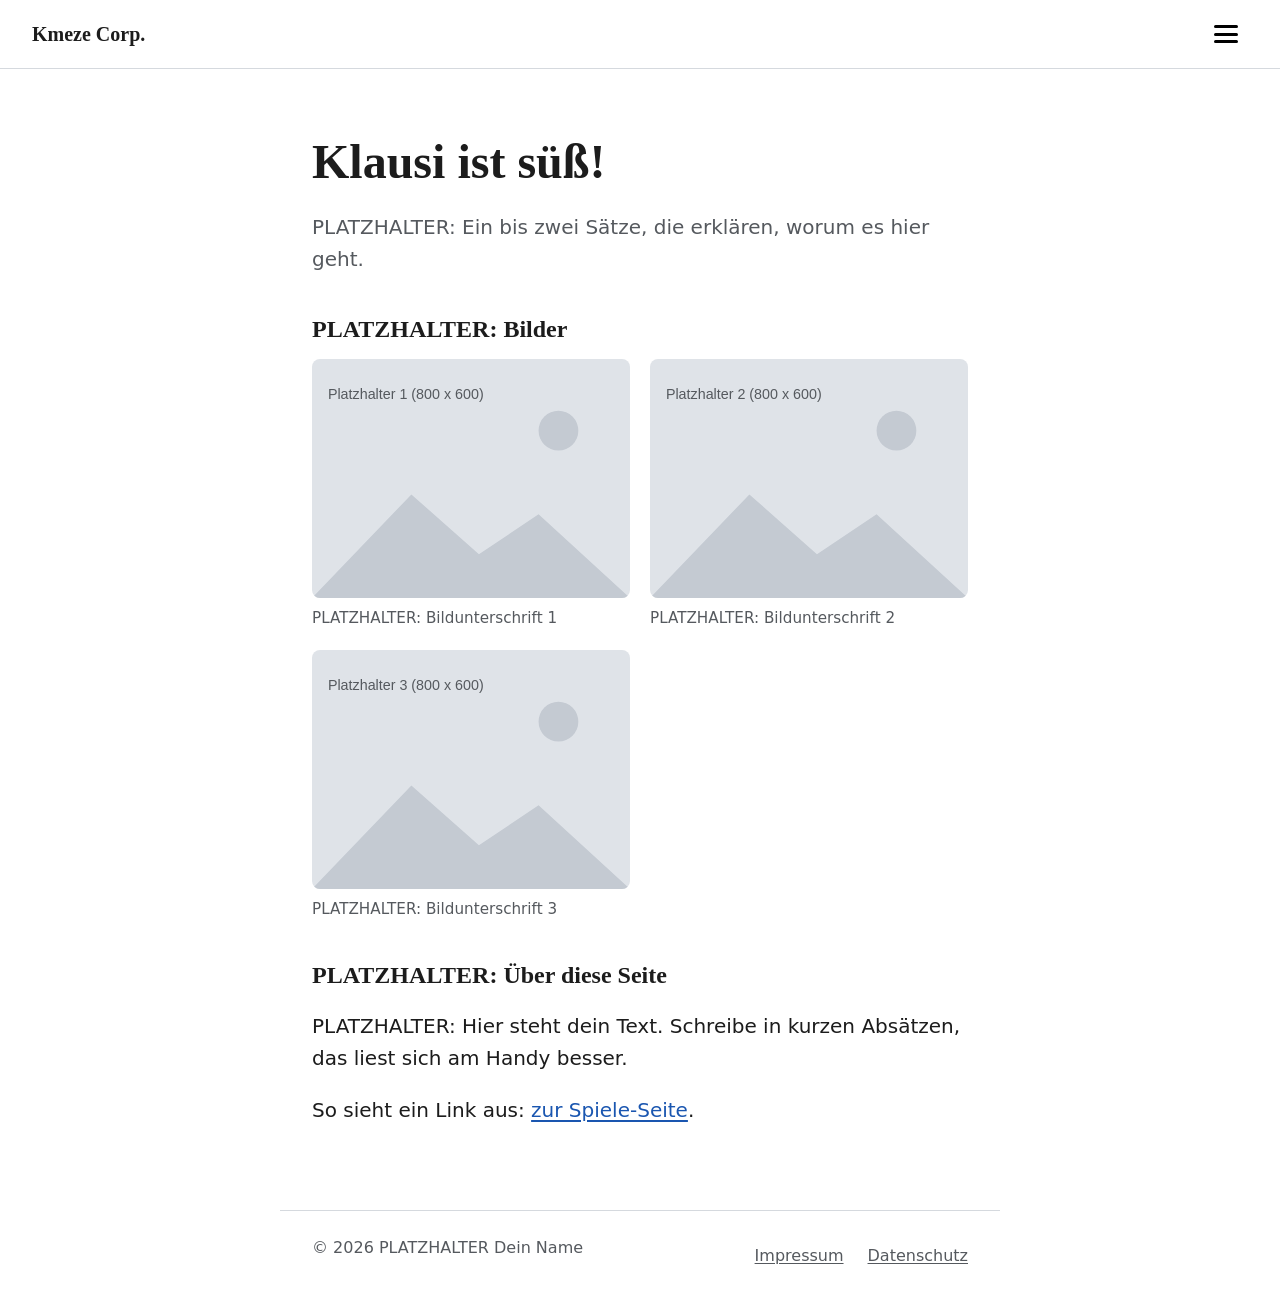
<file: index.html>
<!DOCTYPE html>
<html lang="de">
<head>
  <meta charset="utf-8">
  <meta name="viewport" content="width=device-width, initial-scale=1">

  <!-- Titel und Beschreibung erscheinen in Suchergebnissen und im Browser-Tab -->
  <title>Kmezik</title>
  <meta name="description" content="PLATZHALTER: Ein bis zwei Sätze (etwa 150 Zeichen), worum es auf deiner Seite geht.">

  <!-- PLATZHALTER: Ersetze deine-domain.de durch deine echte Adresse -->
  <link rel="canonical" href="https://kmezik.com/">

  <!-- Vorschau, wenn jemand den Link teilt (Messenger, soziale Netzwerke) -->
  <meta property="og:type" content="website">
  <meta property="og:locale" content="de_DE">
  <meta property="og:title" content="Kmezik">
  <meta property="og:description" content="PLATZHALTER: Ein bis zwei Sätze (etwa 150 Zeichen), worum es auf deiner Seite geht.">
  <!-- Optional: <meta property="og:image" content="https://deine-domain.de/bilder/vorschau.jpg"> -->

  <!-- Farbe der Browser-Leiste am Handy -->
  <meta name="theme-color" content="#ffffff" media="(prefers-color-scheme: light)">
  <meta name="theme-color" content="#121417" media="(prefers-color-scheme: dark)">

  <link rel="icon" href="favicon.ico" sizes="32x32">
<link rel="icon" href="favicon.svg" type="image/svg+xml">
<link rel="apple-touch-icon" href="apple-touch-icon.png">
  <link rel="stylesheet" href="style.css">
  <script src="script.js" defer></script>
</head>
<body>
  <a class="skip" href="#inhalt">Zum Inhalt springen</a>

  <header class="kopf">
    <a class="logo" href="index.html">Kmeze Corp.</a>

    <!-- Hamburger-Menü: Die drei Striche öffnen die Dropdown-Liste (Logik in script.js) -->
    <nav class="menue" aria-label="Hauptmenü">
      <button class="menue-knopf" id="menue-knopf" type="button"
              aria-expanded="false" aria-controls="menue-liste" aria-label="Menü öffnen">
        <span class="strich"></span>
        <span class="strich"></span>
        <span class="strich"></span>
      </button>

      <ul class="menue-liste" id="menue-liste" hidden>
        <li>
          <!-- PLATZHALTER: Die Sprachauswahl ist noch ohne Funktion (siehe script.js) -->
          <button class="menue-eintrag" id="sprache-knopf" type="button">
            <svg class="icon" viewBox="0 0 24 24" aria-hidden="true" focusable="false">
              <circle cx="12" cy="12" r="9"/>
              <path d="M3 12h18"/>
              <path d="M12 3c2.6 2.5 4 5.6 4 9s-1.4 6.5-4 9c-2.6-2.5-4-5.6-4-9s1.4-6.5 4-9z"/>
            </svg>
            <span>Language</span>
          </button>
        </li>
        <li>
          <a class="menue-eintrag" href="spiele.html">
            <svg class="icon" viewBox="0 0 24 24" aria-hidden="true" focusable="false">
              <rect x="2" y="7" width="20" height="11" rx="5.5"/>
              <path d="M7 10.5v4M5 12.5h4"/>
              <circle class="punkt" cx="15.5" cy="11.5" r="1"/>
              <circle class="punkt" cx="18" cy="13.8" r="1"/>
            </svg>
            <span>Spiele</span>
          </a>
        </li>
        <li class="hinweis" id="sprach-hinweis" role="status" hidden>
          Die Sprachauswahl ist noch nicht eingebaut.
        </li>
      </ul>
    </nav>
  </header>

  <main id="inhalt">
    <section>
      <h1>Klausi ist süß!</h1>
      <p class="lead">PLATZHALTER: Ein bis zwei Sätze, die erklären, worum es hier geht.</p>
    </section>

    <section aria-labelledby="bilder-titel">
      <h2 id="bilder-titel">PLATZHALTER: Bilder</h2>
      <!-- width und height geben das Seitenverhältnis an, damit die Seite beim Laden nicht springt.
           loading="lazy" lädt ein Bild erst, wenn man dorthin scrollt.
           Das alt-Attribut beschreibt das Bild für Screenreader und falls es nicht lädt. -->
      <div class="galerie">
        <figure>
          <img src="bilder/platzhalter-1.svg"
               alt="PLATZHALTER: Beschreibe, was auf Bild 1 zu sehen ist"
               width="800" height="600" loading="lazy">
          <figcaption>PLATZHALTER: Bildunterschrift 1</figcaption>
        </figure>
        <figure>
          <img src="bilder/platzhalter-2.svg"
               alt="PLATZHALTER: Beschreibe, was auf Bild 2 zu sehen ist"
               width="800" height="600" loading="lazy">
          <figcaption>PLATZHALTER: Bildunterschrift 2</figcaption>
        </figure>
        <figure>
          <img src="bilder/platzhalter-3.svg"
               alt="PLATZHALTER: Beschreibe, was auf Bild 3 zu sehen ist"
               width="800" height="600" loading="lazy">
          <figcaption>PLATZHALTER: Bildunterschrift 3</figcaption>
        </figure>
      </div>
    </section>

    <section aria-labelledby="text-titel">
      <h2 id="text-titel">PLATZHALTER: Über diese Seite</h2>
      <p>PLATZHALTER: Hier steht dein Text. Schreibe in kurzen Absätzen, das liest sich am Handy besser.</p>
      <p>So sieht ein Link aus: <a href="spiele.html">zur Spiele-Seite</a>.</p>
    </section>
  </main>

  <footer class="fuss">
    <p>&copy; 2026 PLATZHALTER Dein Name</p>
    <nav aria-label="Rechtliches">
      <a href="impressum.html">Impressum</a>
      <a href="datenschutz.html">Datenschutz</a>
    </nav>
  </footer>
</body>
</html>
</file>
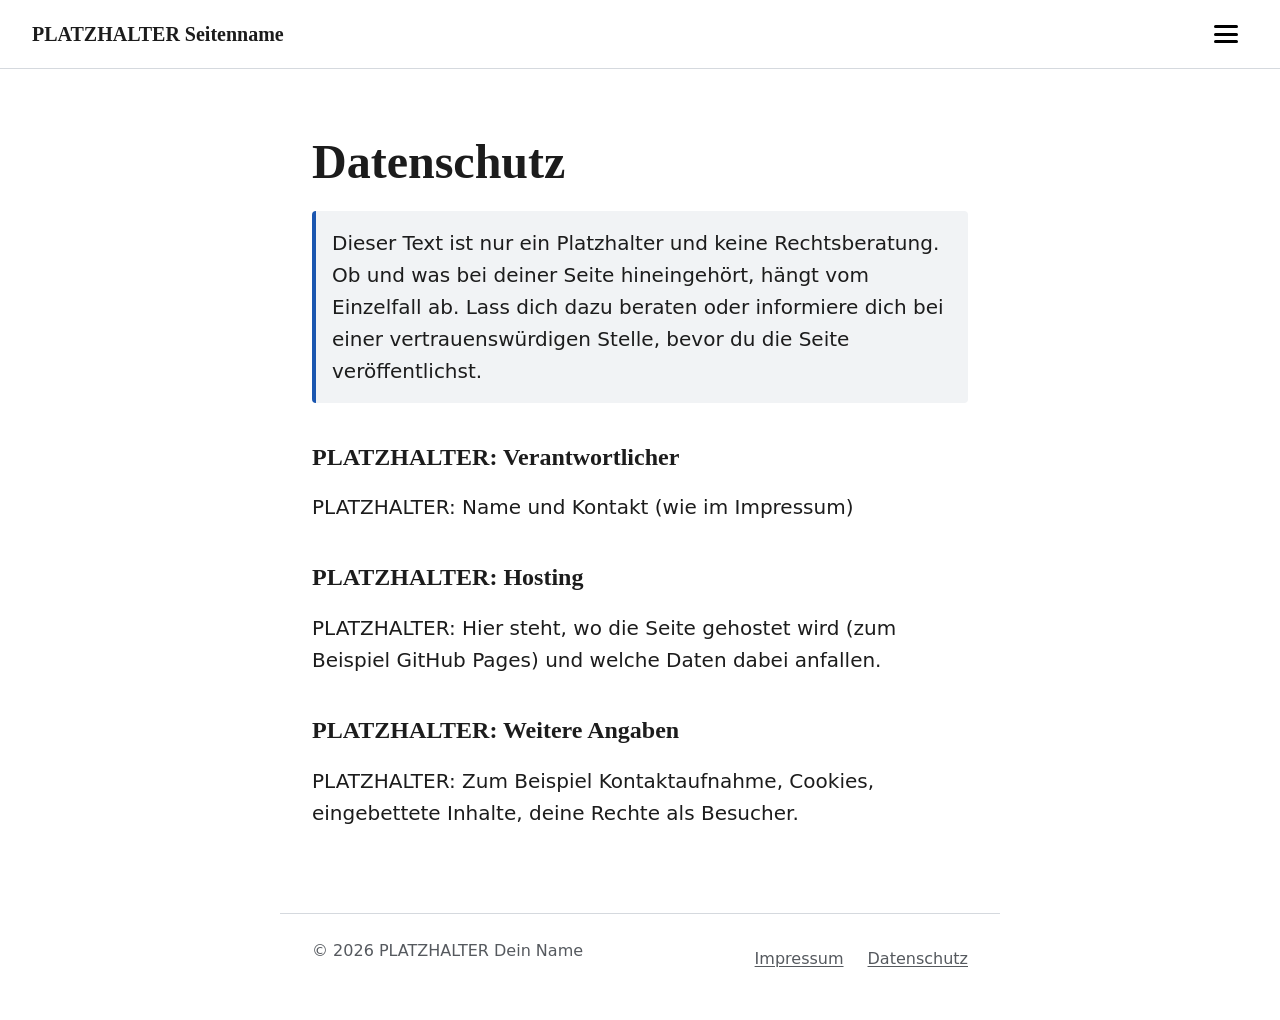
<file: datenschutz.html>
<!DOCTYPE html>
<html lang="de">
<head>
  <meta charset="utf-8">
  <meta name="viewport" content="width=device-width, initial-scale=1">

  <!-- Titel und Beschreibung erscheinen in Suchergebnissen und im Browser-Tab -->
  <title>Datenschutz – PLATZHALTER Seitenname</title>
  <meta name="description" content="Informationen zum Datenschutz.">

  <!-- PLATZHALTER: Ersetze deine-domain.de durch deine echte Adresse -->
  <link rel="canonical" href="https://kmezik.com/datenschutz.html">

  <!-- Vorschau, wenn jemand den Link teilt (Messenger, soziale Netzwerke) -->
  <meta property="og:type" content="website">
  <meta property="og:locale" content="de_DE">
  <meta property="og:title" content="Datenschutz – PLATZHALTER Seitenname">
  <meta property="og:description" content="Informationen zum Datenschutz.">
  <!-- Optional: <meta property="og:image" content="https://deine-domain.de/bilder/vorschau.jpg"> -->

  <!-- Farbe der Browser-Leiste am Handy -->
  <meta name="theme-color" content="#ffffff" media="(prefers-color-scheme: light)">
  <meta name="theme-color" content="#121417" media="(prefers-color-scheme: dark)">

  <link rel="icon" href="favicon.ico" sizes="32x32">
<link rel="icon" href="favicon.svg" type="image/svg+xml">
<link rel="apple-touch-icon" href="apple-touch-icon.png">
  <link rel="stylesheet" href="style.css">
  <script src="script.js" defer></script>
</head>
<body>
  <a class="skip" href="#inhalt">Zum Inhalt springen</a>

  <header class="kopf">
    <a class="logo" href="index.html">PLATZHALTER Seitenname</a>

    <!-- Hamburger-Menü: Die drei Striche öffnen die Dropdown-Liste (Logik in script.js) -->
    <nav class="menue" aria-label="Hauptmenü">
      <button class="menue-knopf" id="menue-knopf" type="button"
              aria-expanded="false" aria-controls="menue-liste" aria-label="Menü öffnen">
        <span class="strich"></span>
        <span class="strich"></span>
        <span class="strich"></span>
      </button>

      <ul class="menue-liste" id="menue-liste" hidden>
        <li>
          <!-- PLATZHALTER: Die Sprachauswahl ist noch ohne Funktion (siehe script.js) -->
          <button class="menue-eintrag" id="sprache-knopf" type="button">
            <svg class="icon" viewBox="0 0 24 24" aria-hidden="true" focusable="false">
              <circle cx="12" cy="12" r="9"/>
              <path d="M3 12h18"/>
              <path d="M12 3c2.6 2.5 4 5.6 4 9s-1.4 6.5-4 9c-2.6-2.5-4-5.6-4-9s1.4-6.5 4-9z"/>
            </svg>
            <span>Language</span>
          </button>
        </li>
        <li>
          <a class="menue-eintrag" href="spiele.html">
            <svg class="icon" viewBox="0 0 24 24" aria-hidden="true" focusable="false">
              <rect x="2" y="7" width="20" height="11" rx="5.5"/>
              <path d="M7 10.5v4M5 12.5h4"/>
              <circle class="punkt" cx="15.5" cy="11.5" r="1"/>
              <circle class="punkt" cx="18" cy="13.8" r="1"/>
            </svg>
            <span>Spiele</span>
          </a>
        </li>
        <li class="hinweis" id="sprach-hinweis" role="status" hidden>
          Die Sprachauswahl ist noch nicht eingebaut.
        </li>
      </ul>
    </nav>
  </header>

  <main id="inhalt">
    <h1>Datenschutz</h1>
    <p class="achtung">
      Dieser Text ist nur ein Platzhalter und keine Rechtsberatung. Ob und was bei deiner Seite
      hineingehört, hängt vom Einzelfall ab. Lass dich dazu beraten oder informiere dich bei
      einer vertrauenswürdigen Stelle, bevor du die Seite veröffentlichst.
    </p>

    <h2>PLATZHALTER: Verantwortlicher</h2>
    <p>PLATZHALTER: Name und Kontakt (wie im Impressum)</p>

    <h2>PLATZHALTER: Hosting</h2>
    <p>PLATZHALTER: Hier steht, wo die Seite gehostet wird (zum Beispiel GitHub Pages) und welche Daten dabei anfallen.</p>

    <h2>PLATZHALTER: Weitere Angaben</h2>
    <p>PLATZHALTER: Zum Beispiel Kontaktaufnahme, Cookies, eingebettete Inhalte, deine Rechte als Besucher.</p>
  </main>

  <footer class="fuss">
    <p>&copy; 2026 PLATZHALTER Dein Name</p>
    <nav aria-label="Rechtliches">
      <a href="impressum.html">Impressum</a>
      <a href="datenschutz.html">Datenschutz</a>
    </nav>
  </footer>
</body>
</html>
</file>
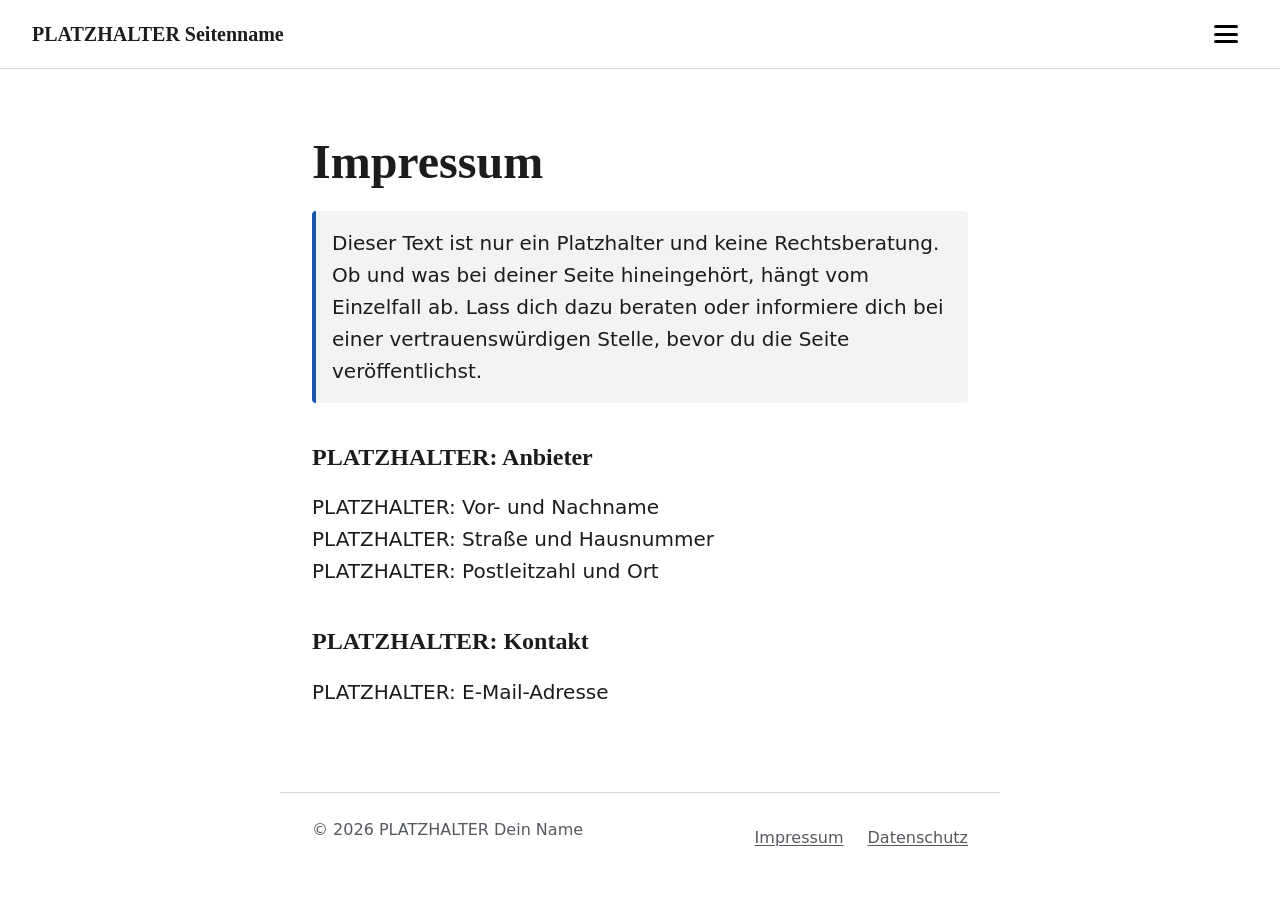
<file: impressum.html>
<!DOCTYPE html>
<html lang="de">
<head>
  <meta charset="utf-8">
  <meta name="viewport" content="width=device-width, initial-scale=1">

  <!-- Titel und Beschreibung erscheinen in Suchergebnissen und im Browser-Tab -->
  <title>Impressum – PLATZHALTER Seitenname</title>
  <meta name="description" content="Impressum und Kontakt.">

  <!-- PLATZHALTER: Ersetze deine-domain.de durch deine echte Adresse -->
  <link rel="canonical" href="https://kmezik.com/impressum.html">

  <!-- Vorschau, wenn jemand den Link teilt (Messenger, soziale Netzwerke) -->
  <meta property="og:type" content="website">
  <meta property="og:locale" content="de_DE">
  <meta property="og:title" content="Impressum – PLATZHALTER Seitenname">
  <meta property="og:description" content="Impressum und Kontakt.">
  <!-- Optional: <meta property="og:image" content="https://deine-domain.de/bilder/vorschau.jpg"> -->

  <!-- Farbe der Browser-Leiste am Handy -->
  <meta name="theme-color" content="#ffffff" media="(prefers-color-scheme: light)">
  <meta name="theme-color" content="#121417" media="(prefers-color-scheme: dark)">

  <link rel="icon" href="favicon.ico" sizes="32x32">
<link rel="icon" href="favicon.svg" type="image/svg+xml">
<link rel="apple-touch-icon" href="apple-touch-icon.png">
  <link rel="stylesheet" href="style.css">
  <script src="script.js" defer></script>
</head>
<body>
  <a class="skip" href="#inhalt">Zum Inhalt springen</a>

  <header class="kopf">
    <a class="logo" href="index.html">PLATZHALTER Seitenname</a>

    <!-- Hamburger-Menü: Die drei Striche öffnen die Dropdown-Liste (Logik in script.js) -->
    <nav class="menue" aria-label="Hauptmenü">
      <button class="menue-knopf" id="menue-knopf" type="button"
              aria-expanded="false" aria-controls="menue-liste" aria-label="Menü öffnen">
        <span class="strich"></span>
        <span class="strich"></span>
        <span class="strich"></span>
      </button>

      <ul class="menue-liste" id="menue-liste" hidden>
        <li>
          <!-- PLATZHALTER: Die Sprachauswahl ist noch ohne Funktion (siehe script.js) -->
          <button class="menue-eintrag" id="sprache-knopf" type="button">
            <svg class="icon" viewBox="0 0 24 24" aria-hidden="true" focusable="false">
              <circle cx="12" cy="12" r="9"/>
              <path d="M3 12h18"/>
              <path d="M12 3c2.6 2.5 4 5.6 4 9s-1.4 6.5-4 9c-2.6-2.5-4-5.6-4-9s1.4-6.5 4-9z"/>
            </svg>
            <span>Language</span>
          </button>
        </li>
        <li>
          <a class="menue-eintrag" href="spiele.html">
            <svg class="icon" viewBox="0 0 24 24" aria-hidden="true" focusable="false">
              <rect x="2" y="7" width="20" height="11" rx="5.5"/>
              <path d="M7 10.5v4M5 12.5h4"/>
              <circle class="punkt" cx="15.5" cy="11.5" r="1"/>
              <circle class="punkt" cx="18" cy="13.8" r="1"/>
            </svg>
            <span>Spiele</span>
          </a>
        </li>
        <li class="hinweis" id="sprach-hinweis" role="status" hidden>
          Die Sprachauswahl ist noch nicht eingebaut.
        </li>
      </ul>
    </nav>
  </header>

  <main id="inhalt">
    <h1>Impressum</h1>
    <p class="achtung">
      Dieser Text ist nur ein Platzhalter und keine Rechtsberatung. Ob und was bei deiner Seite
      hineingehört, hängt vom Einzelfall ab. Lass dich dazu beraten oder informiere dich bei
      einer vertrauenswürdigen Stelle, bevor du die Seite veröffentlichst.
    </p>

    <h2>PLATZHALTER: Anbieter</h2>
    <p>PLATZHALTER: Vor- und Nachname<br>
       PLATZHALTER: Straße und Hausnummer<br>
       PLATZHALTER: Postleitzahl und Ort</p>

    <h2>PLATZHALTER: Kontakt</h2>
    <p>PLATZHALTER: E-Mail-Adresse</p>
  </main>

  <footer class="fuss">
    <p>&copy; 2026 PLATZHALTER Dein Name</p>
    <nav aria-label="Rechtliches">
      <a href="impressum.html">Impressum</a>
      <a href="datenschutz.html">Datenschutz</a>
    </nav>
  </footer>
</body>
</html>
</file>
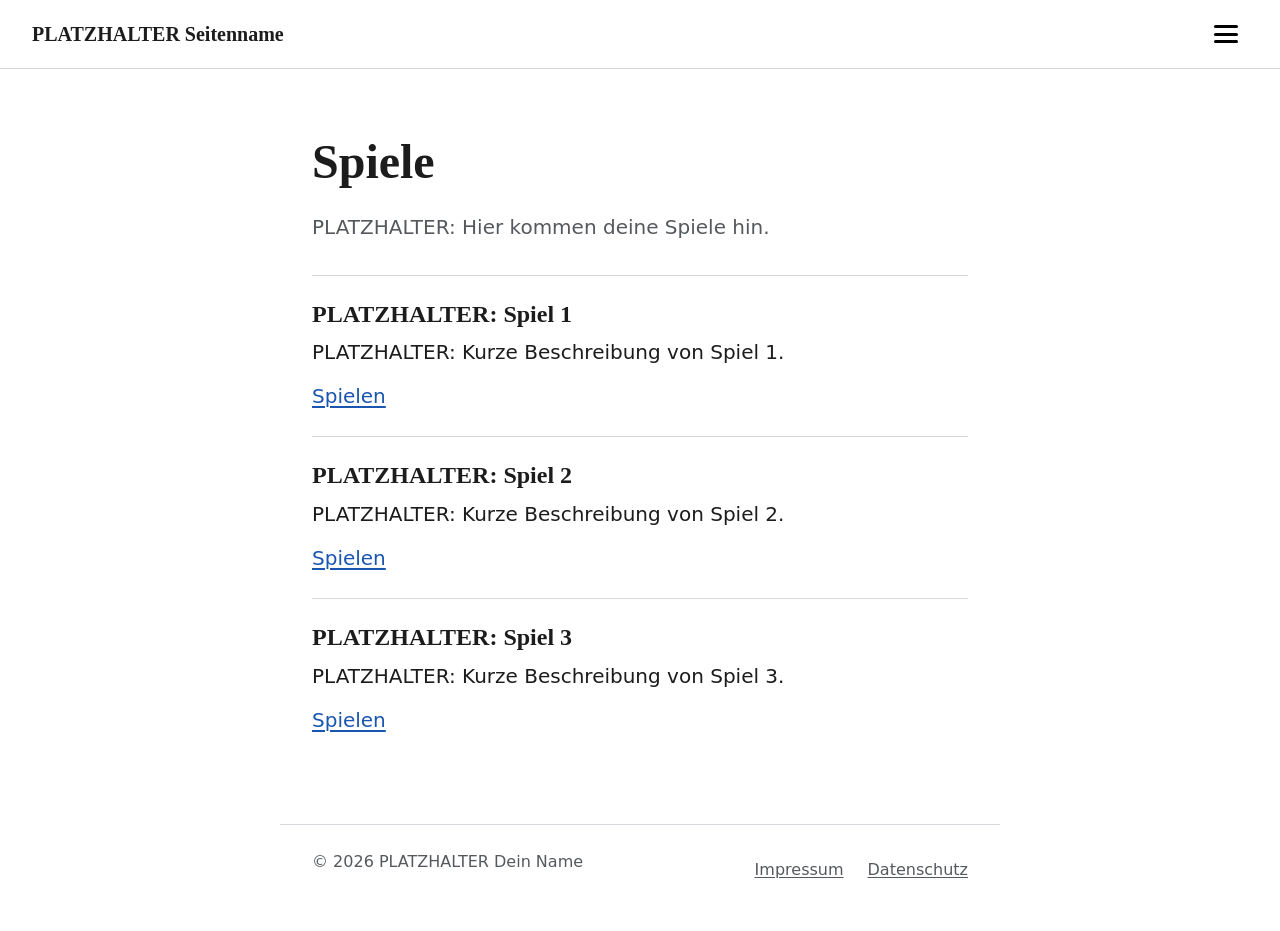
<file: spiele.html>
<!DOCTYPE html>
<html lang="de">
<head>
  <meta charset="utf-8">
  <meta name="viewport" content="width=device-width, initial-scale=1">

  <!-- Titel und Beschreibung erscheinen in Suchergebnissen und im Browser-Tab -->
  <title>Spiele – PLATZHALTER Seitenname</title>
  <meta name="description" content="PLATZHALTER: Eine Übersicht meiner Spiele.">

  <!-- PLATZHALTER: Ersetze deine-domain.de durch deine echte Adresse -->
  <link rel="canonical" href="https://kmezik.com/spiele.html">

  <!-- Vorschau, wenn jemand den Link teilt (Messenger, soziale Netzwerke) -->
  <meta property="og:type" content="website">
  <meta property="og:locale" content="de_DE">
  <meta property="og:title" content="Spiele – PLATZHALTER Seitenname">
  <meta property="og:description" content="PLATZHALTER: Eine Übersicht meiner Spiele.">
  <!-- Optional: <meta property="og:image" content="https://deine-domain.de/bilder/vorschau.jpg"> -->

  <!-- Farbe der Browser-Leiste am Handy -->
  <meta name="theme-color" content="#ffffff" media="(prefers-color-scheme: light)">
  <meta name="theme-color" content="#121417" media="(prefers-color-scheme: dark)">

  <link rel="icon" href="favicon.ico" sizes="32x32">
<link rel="icon" href="favicon.svg" type="image/svg+xml">
<link rel="apple-touch-icon" href="apple-touch-icon.png">
  <link rel="stylesheet" href="style.css">
  <script src="script.js" defer></script>
</head>
<body>
  <a class="skip" href="#inhalt">Zum Inhalt springen</a>

  <header class="kopf">
    <a class="logo" href="index.html">PLATZHALTER Seitenname</a>

    <!-- Hamburger-Menü: Die drei Striche öffnen die Dropdown-Liste (Logik in script.js) -->
    <nav class="menue" aria-label="Hauptmenü">
      <button class="menue-knopf" id="menue-knopf" type="button"
              aria-expanded="false" aria-controls="menue-liste" aria-label="Menü öffnen">
        <span class="strich"></span>
        <span class="strich"></span>
        <span class="strich"></span>
      </button>

      <ul class="menue-liste" id="menue-liste" hidden>
        <li>
          <!-- PLATZHALTER: Die Sprachauswahl ist noch ohne Funktion (siehe script.js) -->
          <button class="menue-eintrag" id="sprache-knopf" type="button">
            <svg class="icon" viewBox="0 0 24 24" aria-hidden="true" focusable="false">
              <circle cx="12" cy="12" r="9"/>
              <path d="M3 12h18"/>
              <path d="M12 3c2.6 2.5 4 5.6 4 9s-1.4 6.5-4 9c-2.6-2.5-4-5.6-4-9s1.4-6.5 4-9z"/>
            </svg>
            <span>Language</span>
          </button>
        </li>
        <li>
          <a class="menue-eintrag" href="spiele.html" aria-current="page">
            <svg class="icon" viewBox="0 0 24 24" aria-hidden="true" focusable="false">
              <rect x="2" y="7" width="20" height="11" rx="5.5"/>
              <path d="M7 10.5v4M5 12.5h4"/>
              <circle class="punkt" cx="15.5" cy="11.5" r="1"/>
              <circle class="punkt" cx="18" cy="13.8" r="1"/>
            </svg>
            <span>Spiele</span>
          </a>
        </li>
        <li class="hinweis" id="sprach-hinweis" role="status" hidden>
          Die Sprachauswahl ist noch nicht eingebaut.
        </li>
      </ul>
    </nav>
  </header>

  <main id="inhalt">
    <h1>Spiele</h1>
    <p class="lead">PLATZHALTER: Hier kommen deine Spiele hin.</p>

    <ul class="spiele">
      <li>
        <h2>PLATZHALTER: Spiel 1</h2>
        <p>PLATZHALTER: Kurze Beschreibung von Spiel 1.</p>
        <!-- PLATZHALTER: Ersetze # durch die Adresse des Spiels -->
        <a href="#">Spielen</a>
      </li>
      <li>
        <h2>PLATZHALTER: Spiel 2</h2>
        <p>PLATZHALTER: Kurze Beschreibung von Spiel 2.</p>
        <!-- PLATZHALTER: Ersetze # durch die Adresse des Spiels -->
        <a href="#">Spielen</a>
      </li>
      <li>
        <h2>PLATZHALTER: Spiel 3</h2>
        <p>PLATZHALTER: Kurze Beschreibung von Spiel 3.</p>
        <!-- PLATZHALTER: Ersetze # durch die Adresse des Spiels -->
        <a href="#">Spielen</a>
      </li>
    </ul>
  </main>

  <footer class="fuss">
    <p>&copy; 2026 PLATZHALTER Dein Name</p>
    <nav aria-label="Rechtliches">
      <a href="impressum.html">Impressum</a>
      <a href="datenschutz.html">Datenschutz</a>
    </nav>
  </footer>
</body>
</html>
</file>
<file: style.css>
/* style.css
   Aufbau: 1 Farben und Schriften, 2 Grundlagen, 3 Kopfzeile und Menü,
           4 Inhalt, 5 Fußzeile, 6 Größere Bildschirme */


/* 1. Farben und Schriften
   Hier änderst du das Aussehen der ganzen Seite an einer Stelle. */
:root {
  --bg: #ffffff;
  --flaeche: #f1f3f5;
  --text: #1c1c1c;
  --gedaempft: #55595e;
  --linie: #d5d9de;
  --akzent: #1a56b0;
  --strich: #000000;            /* Farbe der drei Menü-Striche */

  --schrift-text: system-ui, -apple-system, "Segoe UI", Roboto, sans-serif;
  --schrift-titel: Georgia, "Times New Roman", serif;

  color-scheme: light dark;
}

/* Dunkles Design, wenn das Gerät auf Dark Mode steht.
   Die Menü-Striche werden dann weiß, sonst wären sie auf dunklem Grund unsichtbar. */
@media (prefers-color-scheme: dark) {
  :root {
    --bg: #121417;
    --flaeche: #1c2025;
    --text: #ececec;
    --gedaempft: #a3a9b0;
    --linie: #343a41;
    --akzent: #7fb0ff;
    --strich: #ffffff;
  }
}


/* 2. Grundlagen */
*, *::before, *::after { box-sizing: border-box; }

[hidden] { display: none !important; }

body {
  margin: 0;
  font-family: var(--schrift-text);
  font-size: 1.125rem;
  line-height: 1.6;
  color: var(--text);
  background: var(--bg);
}

/* Bilder schrumpfen mit, wenn der Platz knapp wird */
img { display: block; max-width: 100%; height: auto; }

a { color: var(--akzent); text-underline-offset: 0.15em; }

h1, h2, h3 { font-family: var(--schrift-titel); line-height: 1.2; }
h1 { font-size: clamp(2rem, 6vw, 3rem); margin: 1.5rem 0 1rem; }
h2 { font-size: 1.5rem; margin: 2.5rem 0 1rem; }

/* Sichtbarer Rahmen, wenn man mit der Tastatur navigiert */
:focus-visible { outline: 3px solid var(--akzent); outline-offset: 2px; }

/* "Zum Inhalt springen": erscheint nur, wenn man mit Tab dorthin gelangt */
.skip {
  position: absolute;
  left: 1rem;
  top: -4rem;
  z-index: 20;
  padding: 0.5rem 1rem;
  color: var(--text);
  background: var(--bg);
  border: 2px solid var(--akzent);
  border-radius: 0.5rem;
}
.skip:focus { top: 1rem; }


/* 3. Kopfzeile und Hamburger-Menü */
.kopf {
  position: sticky;
  top: 0;
  z-index: 10;
  display: flex;
  align-items: center;
  justify-content: space-between;
  gap: 1rem;
  padding: 0.5rem 1rem;
  background: var(--bg);
  border-bottom: 1px solid var(--linie);
}

.logo {
  font-family: var(--schrift-titel);
  font-size: 1.25rem;
  font-weight: 700;
  color: var(--text);
  text-decoration: none;
}

.menue { position: relative; }

/* Der Knopf mit den drei Strichen (44 px groß, gut antippbar) */
.menue-knopf {
  display: flex;
  flex-direction: column;
  align-items: center;
  justify-content: center;
  gap: 0.3rem;
  width: 2.75rem;
  height: 2.75rem;
  padding: 0;
  background: none;
  border: 0;
  border-radius: 0.5rem;
  cursor: pointer;
}
.menue-knopf:hover { background: var(--flaeche); }

.strich {
  display: block;
  width: 1.5rem;
  height: 3px;
  background: var(--strich);
  border-radius: 2px;
}

/* Die aufklappende Liste */
.menue-liste {
  position: absolute;
  top: calc(100% + 0.5rem);
  right: 0;
  min-width: 13rem;
  margin: 0;
  padding: 0.375rem;
  list-style: none;
  background: var(--bg);
  border: 1px solid var(--linie);
  border-radius: 0.75rem;
  box-shadow: 0 8px 24px rgba(0, 0, 0, 0.15);
}

.menue-eintrag {
  display: flex;
  align-items: center;
  gap: 0.75rem;
  width: 100%;
  min-height: 2.75rem;
  padding: 0.5rem 0.75rem;
  font: inherit;
  text-align: left;
  text-decoration: none;
  color: var(--text);
  background: none;
  border: 0;
  border-radius: 0.5rem;
  cursor: pointer;
  transition: background 0.15s;
}
.menue-eintrag:hover { background: var(--flaeche); }
.menue-eintrag[aria-current="page"] { font-weight: 600; }

/* Icons: einfache Linien-Symbole, übernehmen die Textfarbe */
.icon {
  flex: none;
  width: 1.25rem;
  height: 1.25rem;
  fill: none;
  stroke: currentColor;
  stroke-width: 1.8;
  stroke-linecap: round;
  stroke-linejoin: round;
}
.icon .punkt { fill: currentColor; stroke: none; }

.hinweis {
  margin: 0.25rem 0.75rem 0.5rem;
  font-size: 0.9rem;
  color: var(--gedaempft);
}


/* 4. Inhalt */
main {
  max-width: 45rem;          /* Obergrenze: auf kleinen Bildschirmen wird es schmaler */
  margin: 0 auto;
  padding: 1.5rem 1rem 3rem;
}

.lead { font-size: 1.25rem; color: var(--gedaempft); }

/* Bilder-Raster: so viele Spalten wie Platz ist, jede mindestens 13rem breit.
   Am Handy stehen die Bilder untereinander, am PC nebeneinander. */
.galerie {
  display: grid;
  grid-template-columns: repeat(auto-fit, minmax(min(100%, 13rem), 1fr));
  gap: 1.25rem;
}
.galerie figure { margin: 0; }
.galerie img { border-radius: 0.5rem; }
.galerie figcaption { margin-top: 0.5rem; font-size: 0.95rem; color: var(--gedaempft); }

/* Liste auf der Spiele-Seite */
.spiele { margin: 2rem 0 0; padding: 0; list-style: none; }
.spiele li { padding: 0.5rem 0 1.5rem; border-top: 1px solid var(--linie); }
.spiele h2 { margin: 1rem 0 0.5rem; }
.spiele p { margin: 0 0 0.75rem; }

/* Hinweiskasten für Platzhalter-Seiten (Impressum, Datenschutz) */
.achtung {
  padding: 1rem;
  background: var(--flaeche);
  border-left: 4px solid var(--akzent);
  border-radius: 0.25rem;
}


/* 5. Fußzeile */
.fuss {
  display: flex;
  flex-wrap: wrap;
  justify-content: space-between;
  gap: 0.5rem 1.5rem;
  max-width: 45rem;
  margin: 0 auto;
  padding: 1.5rem 1rem 2.5rem;
  font-size: 1rem;
  color: var(--gedaempft);
  border-top: 1px solid var(--linie);
}
.fuss p { margin: 0; }
.fuss nav { display: flex; gap: 1.5rem; }
.fuss a { display: inline-block; padding: 0.5rem 0; color: inherit; }


/* 6. Größere Bildschirme (Media Query: ab 50rem, etwa 800 px Fensterbreite) */
@media (min-width: 50rem) {
  body { font-size: 1.25rem; }
  .kopf { padding: 0.75rem 2rem; }
  main { padding: 2.5rem 2rem 4rem; }
  .fuss { padding: 1.5rem 2rem 2.5rem; }
}

/* Wer Animationen abgeschaltet hat, bekommt keine */
@media (prefers-reduced-motion: reduce) {
  * { transition: none !important; }
}
</file>
